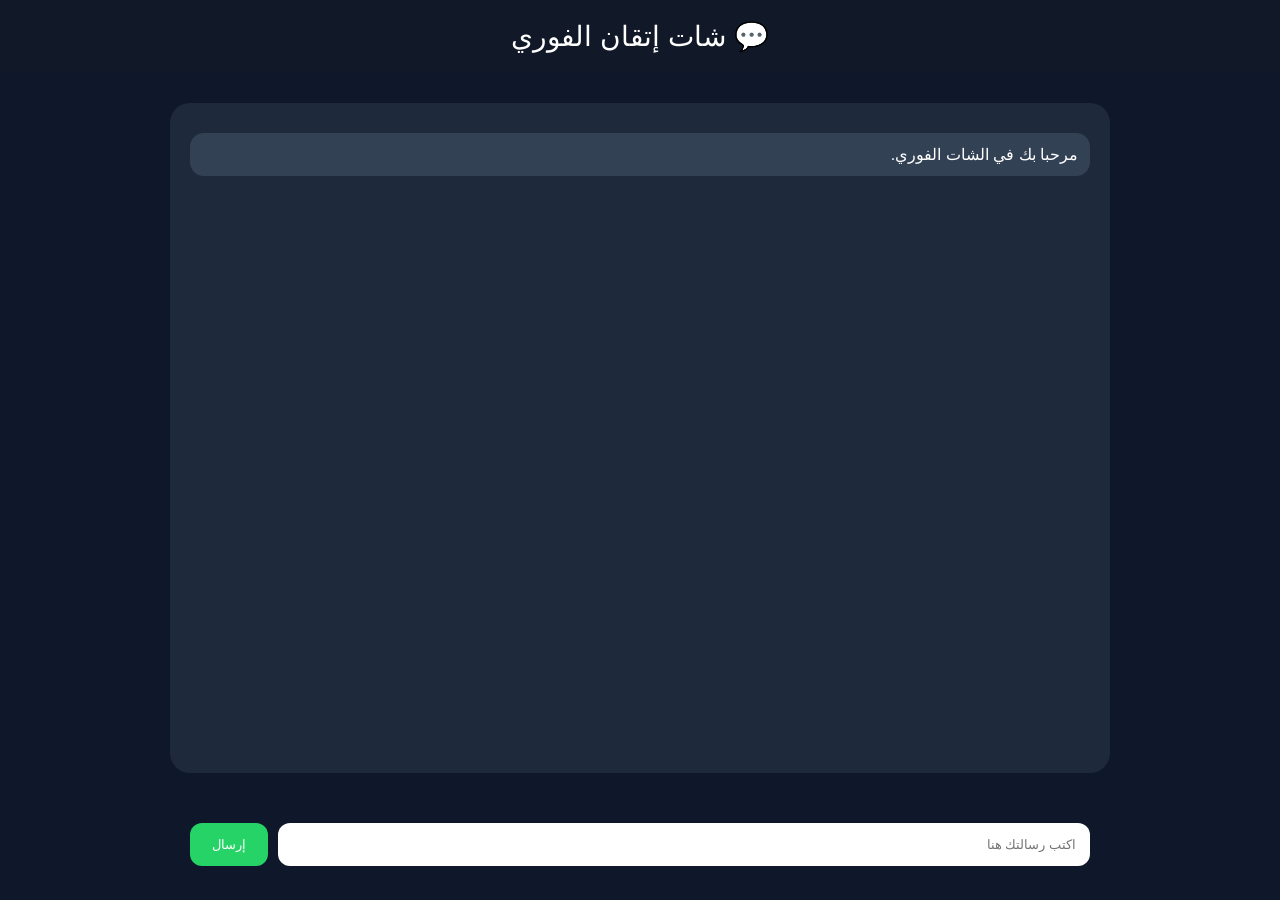
<file: chat.html>
<!DOCTYPE html>
<html lang="ar" dir="rtl">
<head>
<meta charset="UTF-8">
<meta name="viewport" content="width=device-width,initial-scale=1.0">
<title>شات إتقان الفوري</title>
<style>
body{
font-family:Tajawal,sans-serif;
background:#0f172a;
color:#fff;
margin:0;
}
header{
padding:20px;
text-align:center;
background:#111827;
font-size:28px;
}
.chat{
max-width:900px;
margin:30px auto;
background:#1e293b;
padding:20px;
border-radius:20px;
height:70vh;
overflow:auto;
}
.message{
background:#334155;
padding:12px;
border-radius:14px;
margin:10px 0;
}
.input-area{
display:flex;
gap:10px;
padding:20px;
max-width:900px;
margin:auto;
}
input{
flex:1;
padding:14px;
border:none;
border-radius:12px;
}
button{
padding:14px 22px;
border:none;
border-radius:12px;
background:#25D366;
color:white;
cursor:pointer;
}
</style>
</head>
<body>

<header>💬 شات إتقان الفوري</header>

<div class="chat" id="chatBox">
<div class="message">مرحبا بك في الشات الفوري.</div>
</div>

<div class="input-area">
<input type="text" id="msg" placeholder="اكتب رسالتك هنا">
<button onclick="sendMsg()">إرسال</button>
</div>

<script>
function sendMsg(){
const input=document.getElementById('msg');
if(!input.value)return;
const box=document.getElementById('chatBox');
const div=document.createElement('div');
div.className='message';
div.innerText=input.value;
box.appendChild(div);
input.value='';
box.scrollTop=box.scrollHeight;
}
</script>

</body>
</html>
</file>
